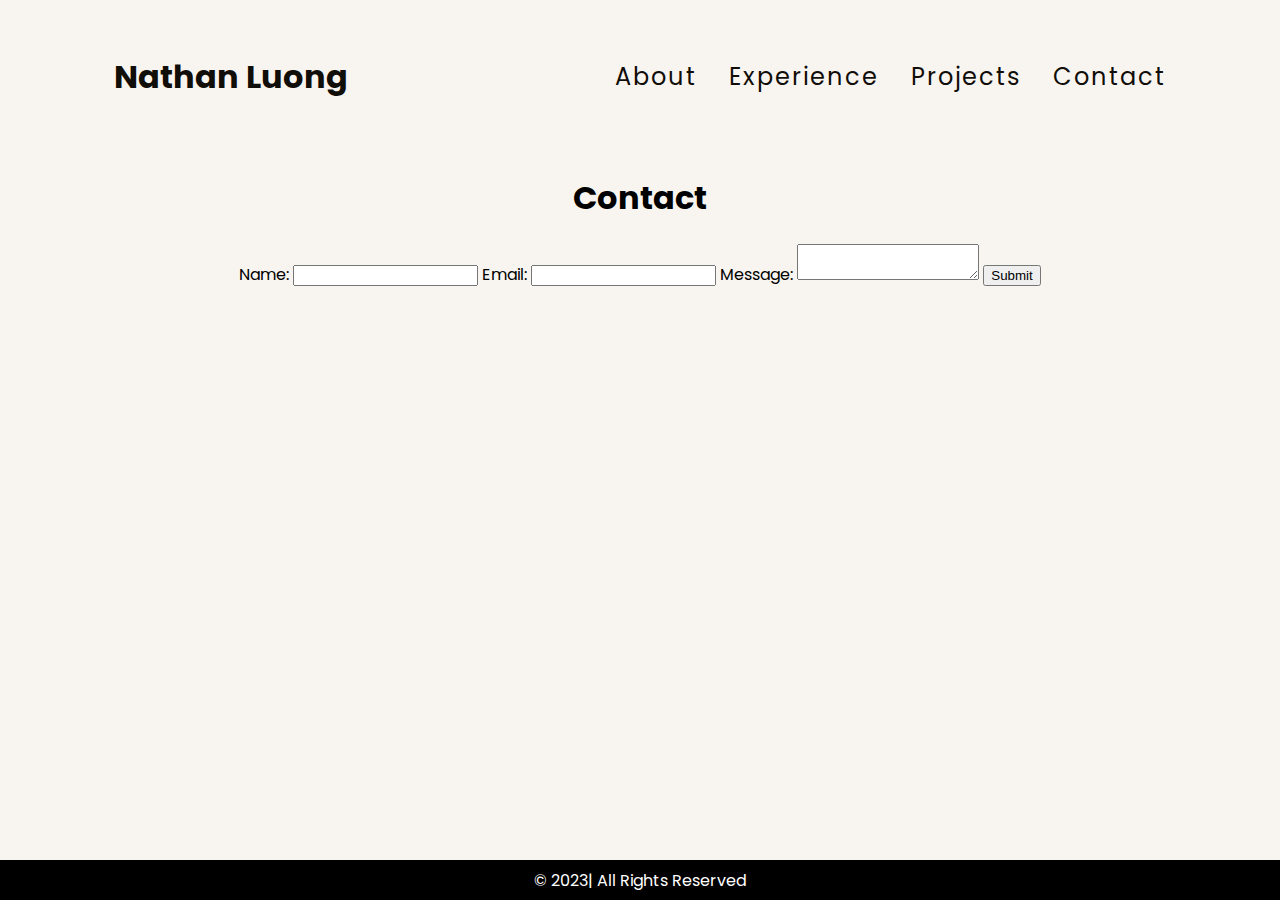
<file: contact.html>
<!DOCTYPE html>
<html>
    <head>
        <title> Contact Info </title>
        <link rel = "stylesheet" href = "styles.min.css">
    </head>
    <body>
        <nav class = "navbar">
            <h1 class = "logo"> 
                Nathan Luong
            </h1>
            <ul class = "nav-list">
                <li><a href = index.html> About </a></li>
                <li><a href = resume.html> Experience </a></li>
                <li><a href = portfolio.html> Projects </a></li>
                <li><a href = contact.html> Contact </a></li>
            </ul>
        </nav>
        <main>
            <h1 class = "page-title"> Contact </h1>
            <form id = "contact-form"> 
                Name: <input type = "text" id = "name"> 
                Email: <input type = "email" id = "email">
                Message: <textarea> </textarea>
                <input type = "submit">
            </form>
        </main>
        <footer class = "footer">
            © 2023 <Personal Website Name> | All Rights Reserved
        </footer>
    </body>
</html>
</file>
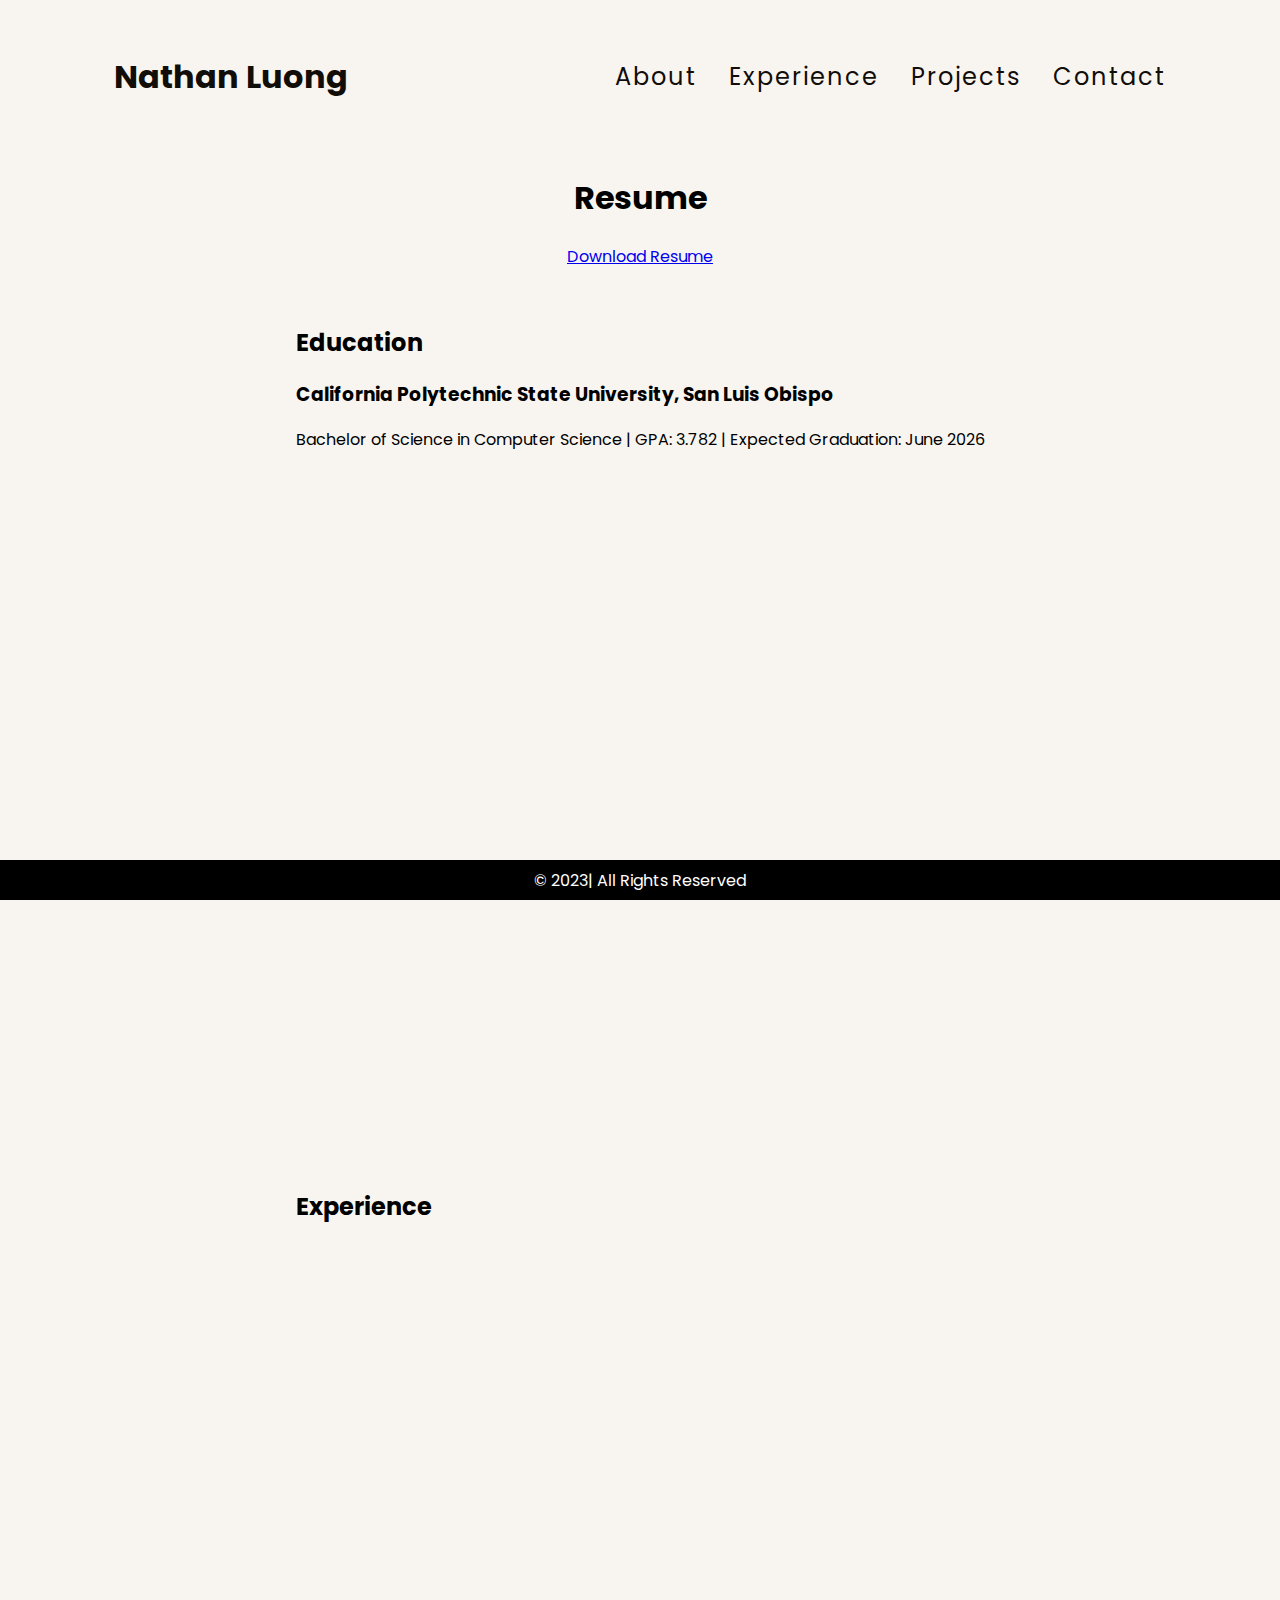
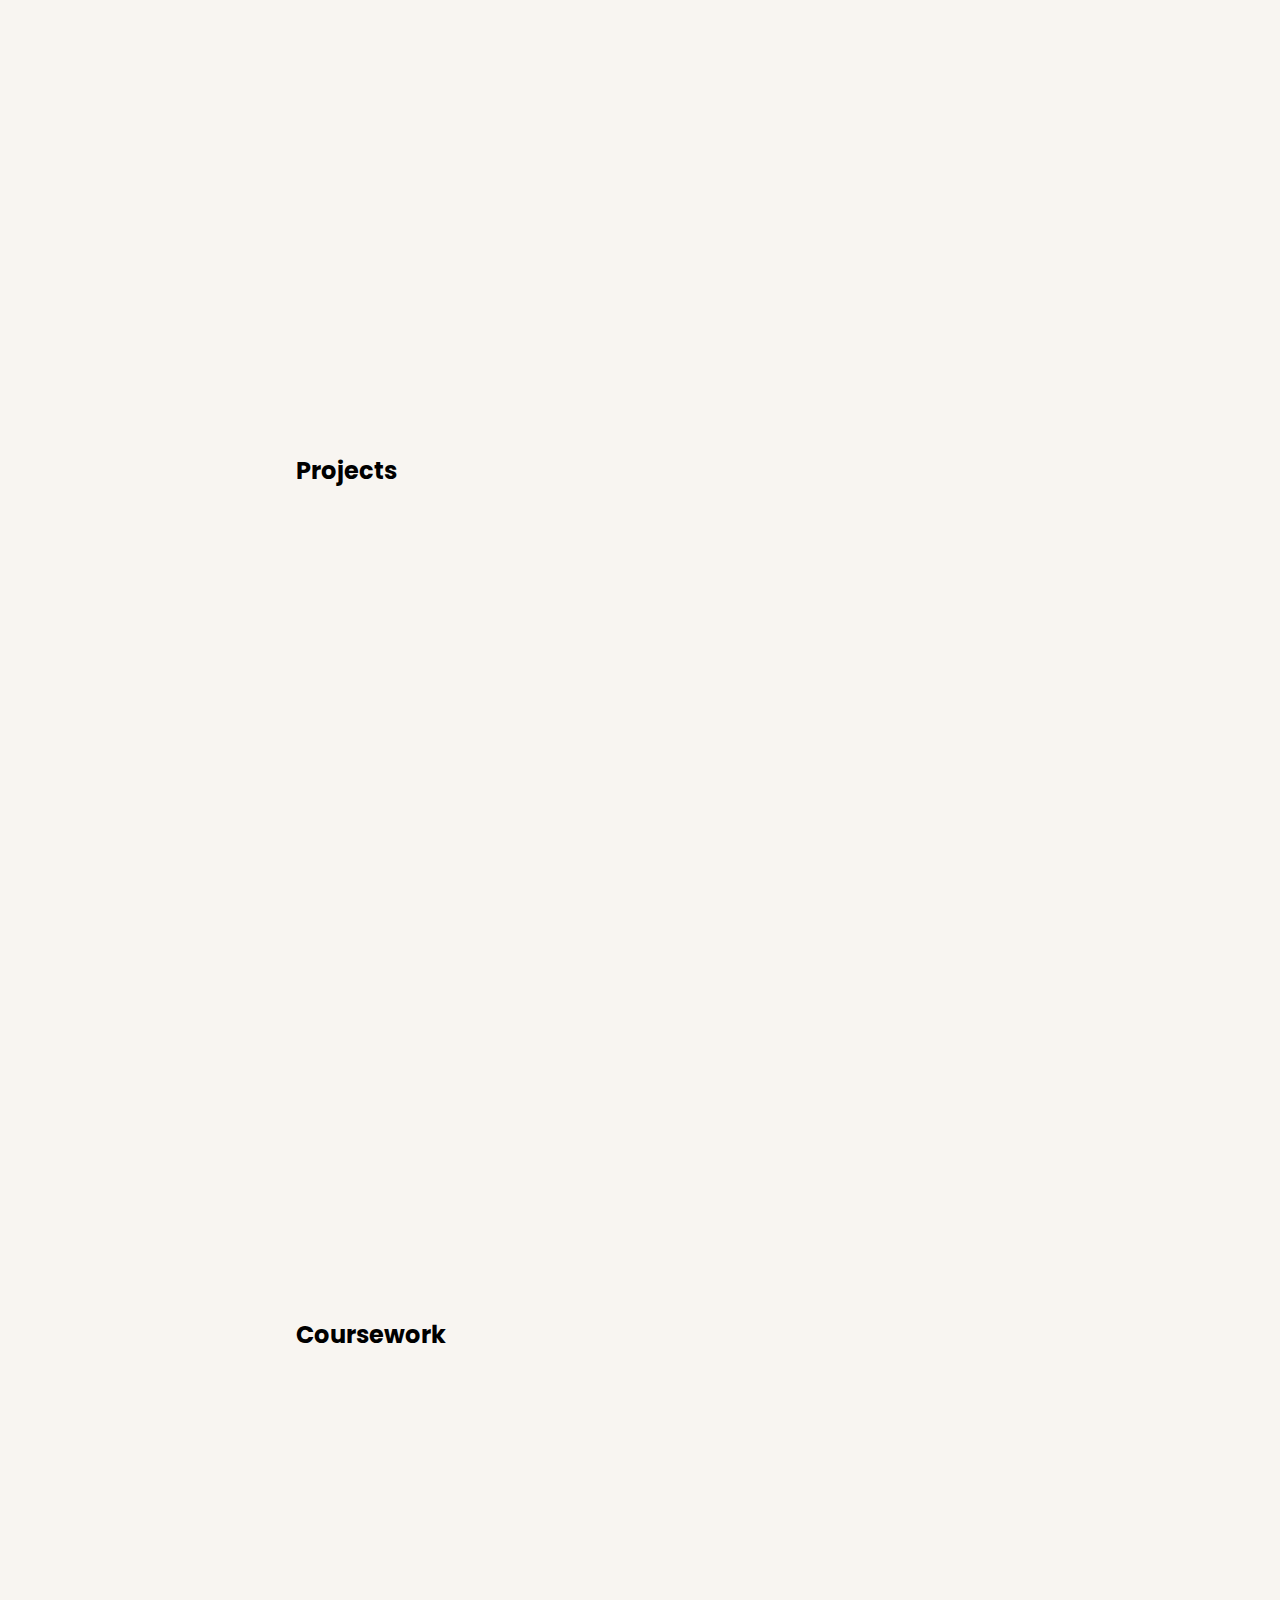
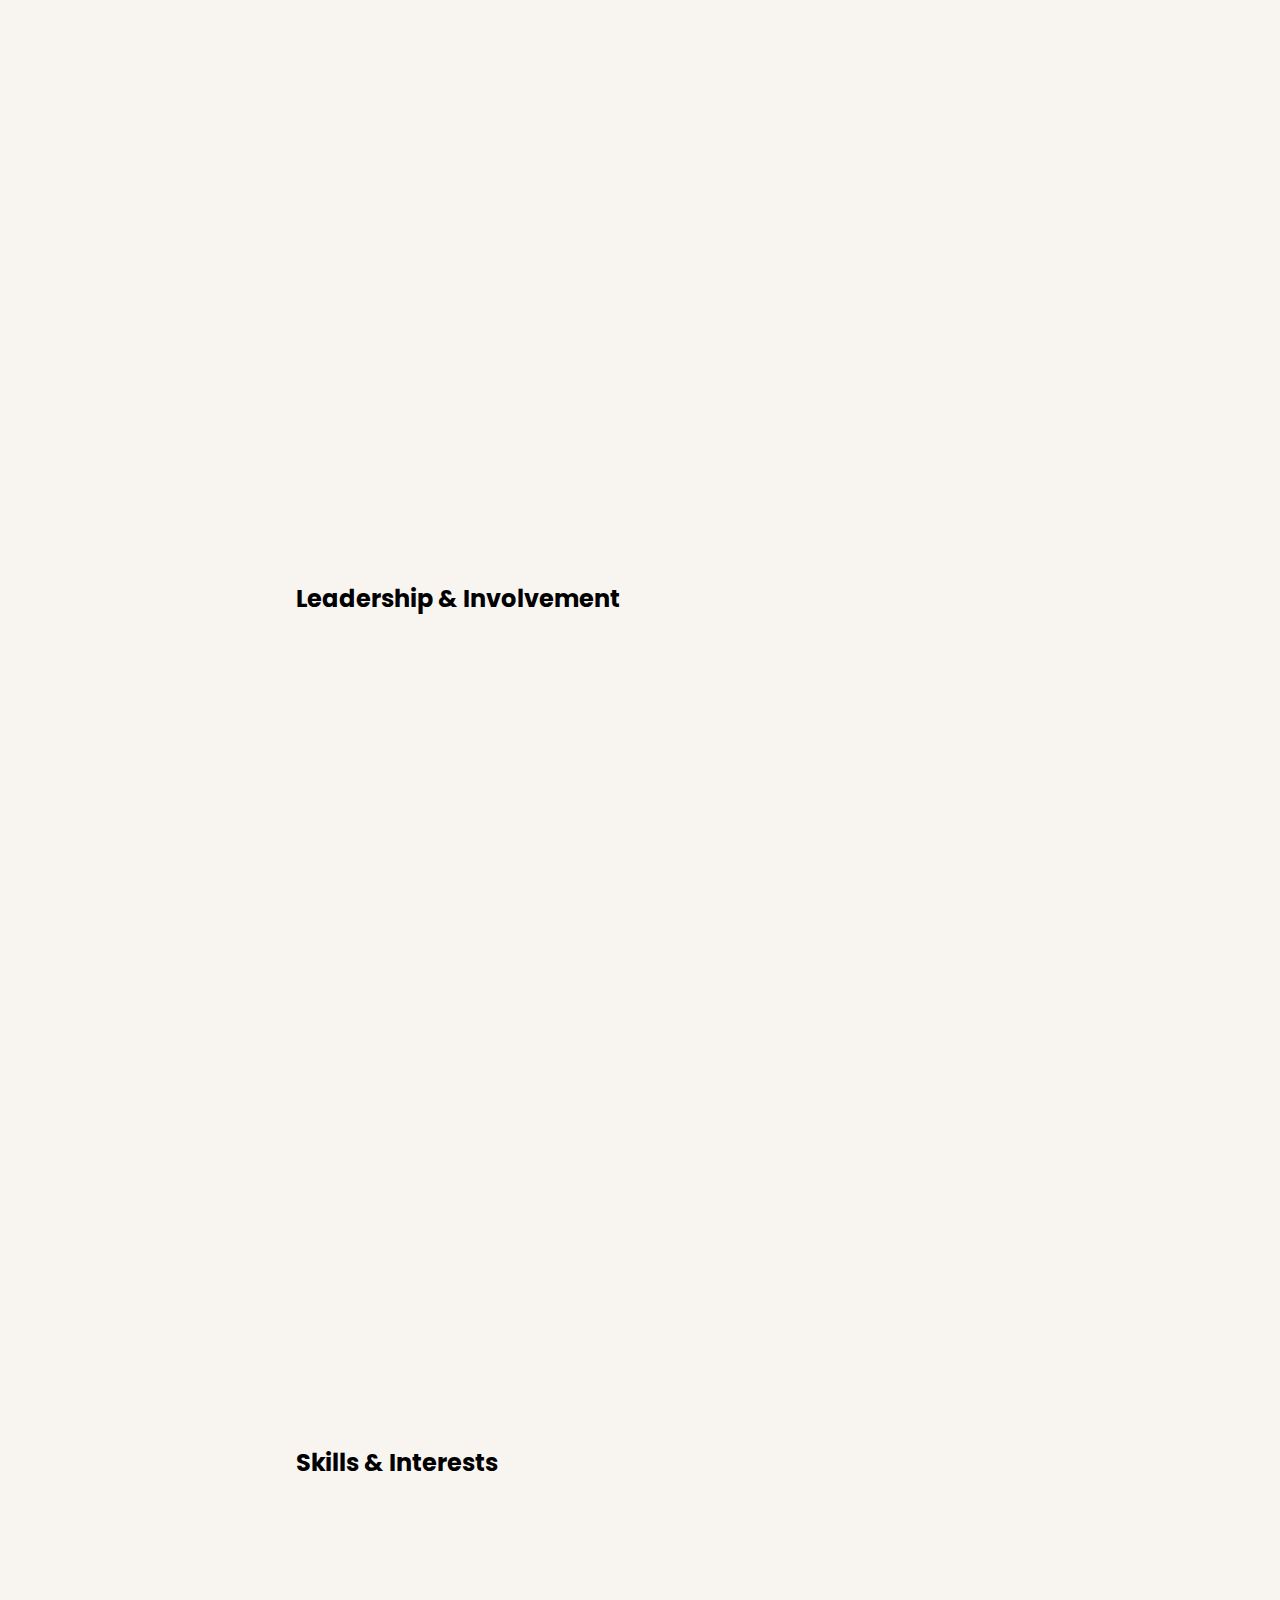
<file: resume.html>
<!DOCTYPE html>
<html>
    <head>
        <title> Resume </title>
        <link rel = "stylesheet" href = "styles.min.css">
    </head>
    <body>
        <nav class = "navbar">
            <h1 class = "logo"> 
                Nathan Luong
            </h1>
            <ul class = "nav-list">
                <li><a href = index.html> About </a></li>
                <li><a href = resume.html> Experience </a></li>
                <li><a href = portfolio.html> Projects </a></li>
                <li><a href = contact.html> Contact </a></li>
            </ul>
        </nav>
        <main>
            <h1 class = "page-title"> Resume </h1>
            <a href = "Nathan Luong - Resume (1).pdf" download> Download Resume </a>
            <div class = "resume"> 
                <section class = "section">
                    <h2 class = "section-title"> Education </h2>
                    <div class = "entry"> 
                        <h3 class = "entry-title"> California Polytechnic State University, San Luis Obispo </h3>
                        <p class = "entry-info"> Bachelor of Science in Computer Science | GPA: 3.782 | Expected Graduation: June 2026 </p>
                    </div>
                </section>
                <section class = "section">
                    <h2 class = "section-title"> Experience </h2>
                    <div class = "entry"> 
                        <h3 class = "entry-title"> </h3>
                        <p class = "entry-info"> </p>
                        <p class = "entry-description"> </p>
                    </div>
                </section>
                <section class = "section">
                    <h2 class = "section-title"> Projects </h2>
                    <div class = "entry"> 
                        <h3 class = "entry-title"> </h3>
                        <p class = "entry-info"> </p>
                        <p class = "entry-description"> </p>
                    </div>
                </section>
                <section class = "section">
                    <h2 class = "section-title"> Coursework </h2>
                    <ul class = "course-list"> </ul>
                </section>
                <section class = "section">
                    <h2 class = "section-title"> Leadership & Involvement </h2>
                    <ul class = "skills-list"> </ul>
                </section>
                <section class = "section">
                    <h2 class = "section-title"> Skills & Interests </h2>
                </section>
            </div>
        </main>
        <footer class = "footer"> © 2023 <Personal Website Name> | All Rights Reserved </footer>
    </body>
</html>
</file>
<file: styles.min.css>
@import url('https://fonts.googleapis.com/css2?family=Poppins:wght@300&display=swap');

html {
  height: 100%;
}

:root {
  --bg: #f8f5f1;
  --primary: #7098d576;
  --secondary: #dec5a6;
  --accent:#a78052;
  --text: #110d08;
}

body {
  background-color: var(--bg);
  min-height: 100vh;
  padding: 0;
  margin: 0;
  font-family: 'Poppins', sans-serif;
}

/* CSS for main div block under nav bar */

main {
  padding: 0 20px 40px 20px;
  display: flex;
  flex-direction: column;
  justify-content: center;
  align-items: center;
}

/* CSS for navigation bar */

.navbar {
  justify-content: space-around;
  align-items: center;
  height: 17vh;

  color: var(--text);


  /* Debug border */
  /* border: solid red; */
}

nav,
.nav-list {
  display: flex;
}

.nav-list {
  gap: 2rem;
  list-style: none;
  font-size: 1.5rem;
  color: var(--text);
}

.navbar a {
  color: var(--text);
  /* font-weight: bold; */
  /* margin: 0 12px; */
  text-decoration: none;
  letter-spacing: 2px;
}

a:hover {
  color: var(--accent);
  text-decoration: underline;
  text-underline-offset: 0.5rem;
}

.logo {
  font-size: 2rem;
}

.logo:hover {
  cursor: default;
}

section {
  padding-top: 4vh;
  height: 96vh;
  margin: 0 10rem;
  box-sizing: border-box;
  min-height: fit-content;
}

.section-container {
  display: flex;
}

#profile {
  display: flex;
  justify-content: center;
  gap: 5rem;
  height: 80vh;
}

.section-pic-container {
  display: flex;
  height: 400px;
  width: 400px;
  margin: 50 0;
  padding-right: 50px;
}

.section_text {
  align-self: right;
  text-align: center;
}

.section_text p {
  font-weight: 600;
}

.section_text_p1 {
  font-size: 1.75rem;
  margin-bottom: 0.5rem;
}

.title {
  font-size: 3rem;
  text-align: center;
}

#socials-container {
  display: flex;
  justify-content: center;
  margin-top: 1rem;
  gap: 1rem; 
}

.icon {
  cursor: pointer;
  height: 2rem;
}

/* CSS for page footer */

.footer {
  display: flex;
  justify-content: center;
  align-items: center;
  background-color: black;
  color: white;
  position: absolute;
  bottom: 0;
  width: 100%;
  height: 2.5rem;
}
</file>
